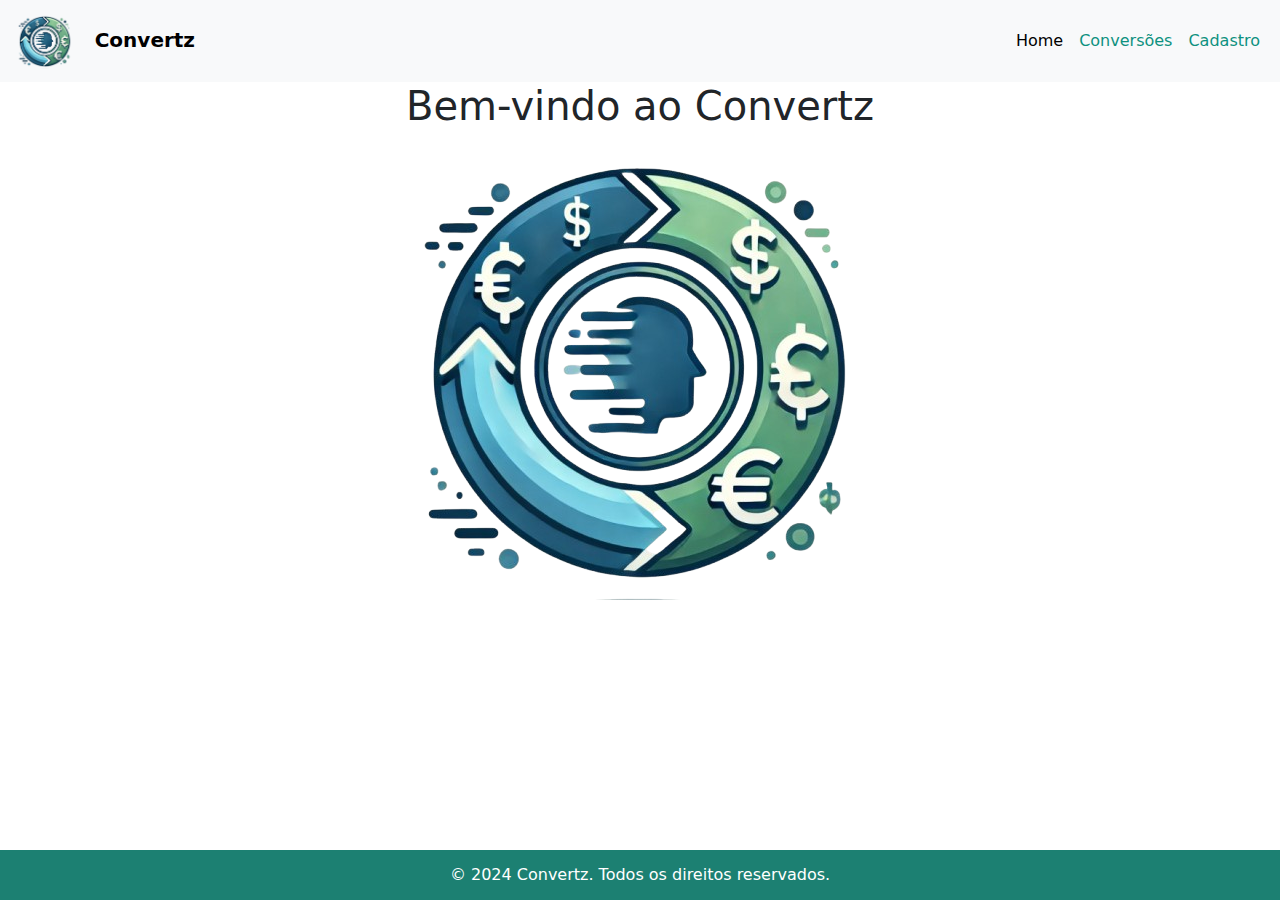
<file: index.html>
<!DOCTYPE html>
<html lang="pt-br">
<head>
    <meta charset="UTF-8">
    <meta http-equiv="X-UA-Compatible" content="IE=edge">
    <meta name="viewport" content="width=device-width, initial-scale=1.0">
    <title>Home</title>
    <link rel="stylesheet" href="./styles/index.css">
    <link rel="stylesheet" href="./styles/navbar.css">
    <link href="https://cdn.jsdelivr.net/npm/bootstrap@5.3.3/dist/css/bootstrap.min.css" rel="stylesheet" integrity="sha384-QWTKZyjpPEjISv5WaRU9OFeRpok6YctnYmDr5pNlyT2bRjXh0JMhjY6hW+ALEwIH" crossorigin="anonymous">
</head>
<body>

    <!-- Navbar -->
    <nav class="navbar navbar-expand-lg navbar-light bg-light">
        <div class="container-fluid">
            <a class="navbar-brand" href="#">
                <img src="./images/logo.png" alt="Logo" class="logo img-opacity"> Convertz
            </a>
            <button class="navbar-toggler" type="button" data-bs-toggle="collapse" data-bs-target="#navbarNav" aria-controls="navbarNav" aria-expanded="false" aria-label="Toggle navigation">
                <span class="navbar-toggler-icon"></span>
            </button>
            <div class="collapse navbar-collapse" id="navbarNav">
                <ul class="navbar-nav ms-auto">
                    <li class="nav-item">
                        <a class="nav-link active" aria-current="page" href="./index.html">Home</a>
                    </li>
                    <li class="nav-item">
                        <a class="nav-link" href="./screens/conversion.html">Conversões</a>
                    </li>
                    <li class="nav-item">
                        <a class="nav-link" href="./screens/registerUser.html">Cadastro</a>
                    </li>
                </ul>
            </div>
        </div>
    </nav>

    <!-- Main content -->
    <main class="d-flex justify-content-center align-items-center vh-80">
        <div class="content text-center">
           
            <h1>Bem-vindo ao Convertz</h1>
            <img src="./images/logo.png" alt="Foto Centralizada" class="img-fluid img-opacity">
        </div>
    </main>

    <!-- Footer -->
    <footer class="text-center text-white">
        <span>&copy; 2024 Convertz. Todos os direitos reservados.</span>
    </footer>

    <script src="https://cdn.jsdelivr.net/npm/bootstrap@5.3.3/dist/js/bootstrap.bundle.min.js" integrity="sha384-YvpcrYf0tY3lHB60NNkmXc5s9fDVZLESaAA55NDzOxhy9GkcIdslK1eN7N6jIeHz" crossorigin="anonymous"></script>
</body>
</html>
</file>
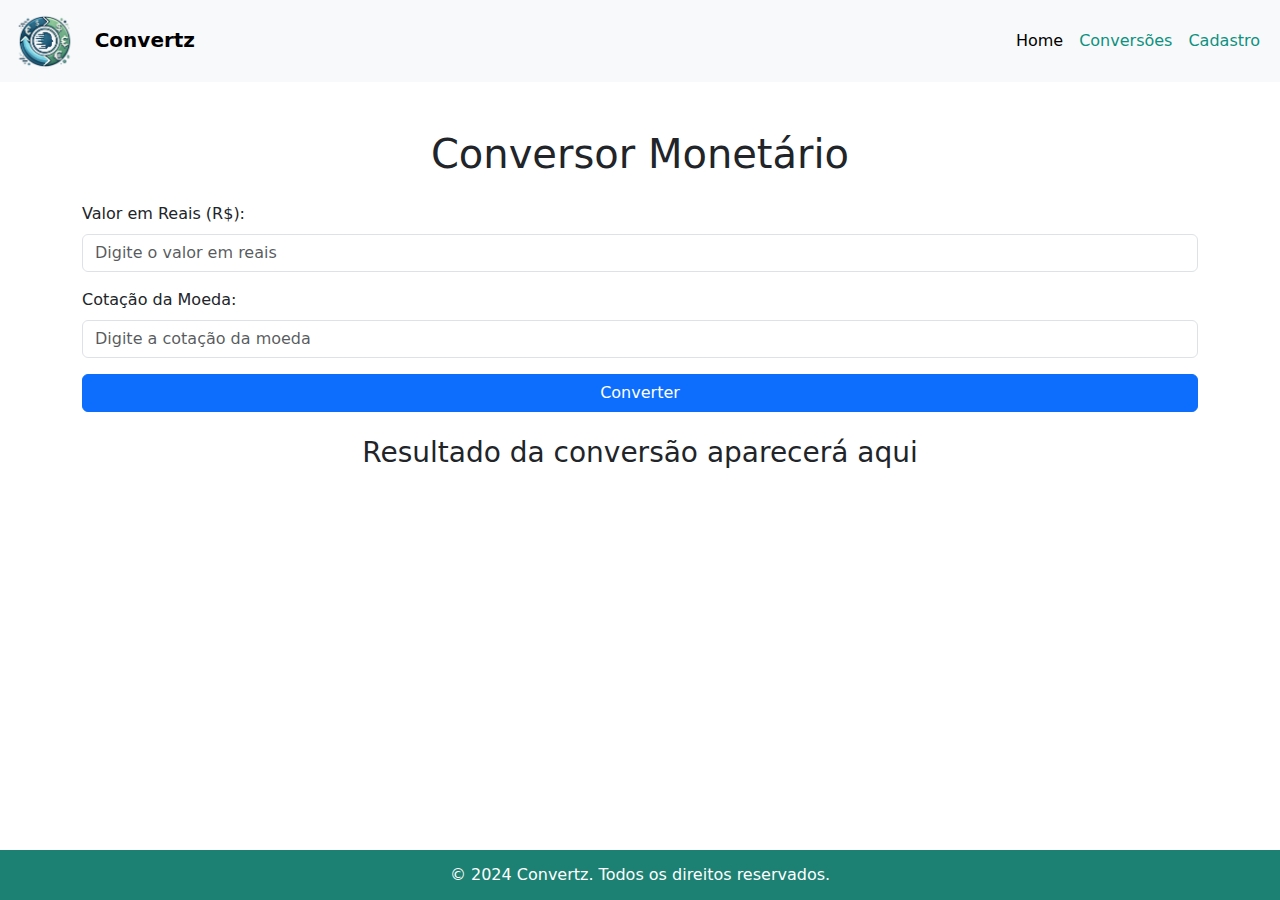
<file: screens/conversion.html>
<!DOCTYPE html>
<html lang="en">
<head>
    <meta charset="UTF-8">
    <meta http-equiv="X-UA-Compatible" content="IE=edge">
    <meta name="viewport" content="width=device-width, initial-scale=1.0">
    <title>Document</title>
   
    <link rel="stylesheet" href="/styles/navbar.css">
    <link rel="stylesheet" href="/styles/conversion.css">
    <link href="https://cdn.jsdelivr.net/npm/bootstrap@5.3.3/dist/css/bootstrap.min.css" rel="stylesheet" integrity="sha384-QWTKZyjpPEjISv5WaRU9OFeRpok6YctnYmDr5pNlyT2bRjXh0JMhjY6hW+ALEwIH" crossorigin="anonymous">

</head>
<body>

    <nav class="navbar navbar-expand-lg navbar-light bg-light">
        <div class="container-fluid">
            <a class="navbar-brand" href="#">
                <img src="/images/logo.png" alt="Logo" class="logo img-opacity"> Convertz
            </a>
            <button class="navbar-toggler" type="button" data-bs-toggle="collapse" data-bs-target="#navbarNav" aria-controls="navbarNav" aria-expanded="false" aria-label="Toggle navigation">
                <span class="navbar-toggler-icon"></span>
            </button>
            <div class="collapse navbar-collapse" id="navbarNav">
                <ul class="navbar-nav ms-auto">
                    <li class="nav-item">
                        <a class="nav-link active" href="./index.html">Home</a>
                    </li>
                    <li class="nav-item">
                        <a class="nav-link" aria-current="page" href="./screens/conversion.html">Conversões</a>
                    </li>
                    <li class="nav-item">
                        <a class="nav-link" href="./screens/registerUser.html">Cadastro</a>
                    </li>
                </ul>
            </div>
        </div>
    </nav>

    <main class="d-flex justify-content-center align-items-center">

        <div class="container mt-5">
            <h1 class="text-center">Conversor Monetário</h1>
            
            <!-- Formulário de conversão -->
            <form id="converterForm" class="mt-4">
                <div class="mb-3">
                    <label for="valorEmReais" class="form-label">Valor em Reais (R$):</label>
                    <input type="number" class="form-control" id="valorEmReais" placeholder="Digite o valor em reais" required>
                </div>
    
                <div class="mb-3">
                    <label for="cotacao" class="form-label">Cotação da Moeda:</label>
                    <input type="number" class="form-control" id="cotacao" placeholder="Digite a cotação da moeda" step="0.01" required>
                </div>
    
                <button type="button" class="btn btn-primary w-100" onclick="converter()">Converter</button>
            </form>
    
            <!-- Exibe o resultado da conversão -->
            <div class="mt-4">
                <h3 id="resultado" class="text-center">Resultado da conversão aparecerá aqui</h3>
            </div>
        </div>




    </main>


    <footer class="text-center text-white">
        <span>&copy; 2024 Convertz. Todos os direitos reservados.</span>
    </footer>


    <script src="/javascript/convert.js"></script>
    
</body>
</html>
</file>
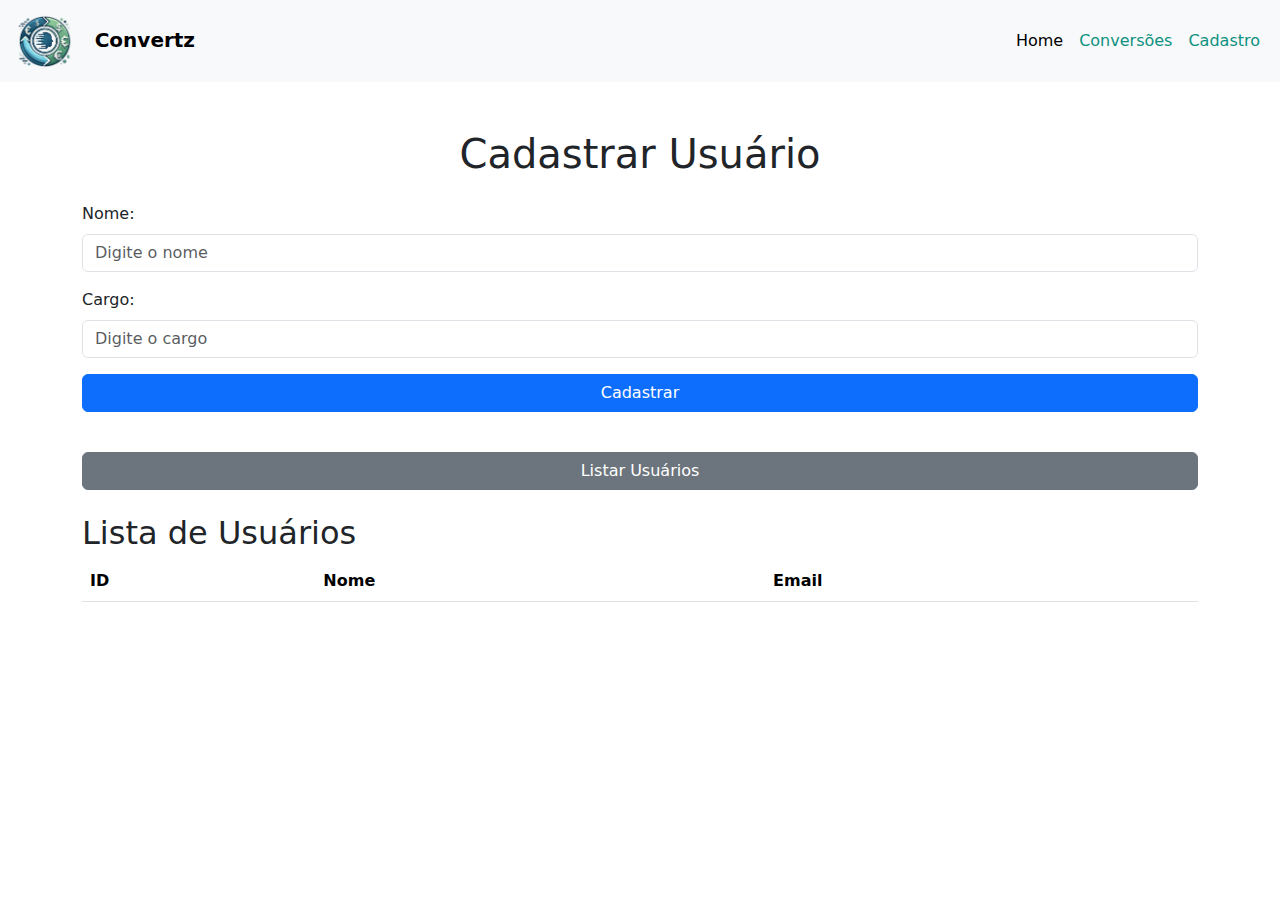
<file: screens/registerUser.html>
<!DOCTYPE html>
<html lang="en">
<head>
    <meta charset="UTF-8">
    <meta http-equiv="X-UA-Compatible" content="IE=edge">
    <meta name="viewport" content="width=device-width, initial-scale=1.0">
    <title>Document</title>
    
    <link rel="stylesheet" href="/styles/navbar.css">
    <link href="https://cdn.jsdelivr.net/npm/bootstrap@5.3.3/dist/css/bootstrap.min.css" rel="stylesheet" integrity="sha384-QWTKZyjpPEjISv5WaRU9OFeRpok6YctnYmDr5pNlyT2bRjXh0JMhjY6hW+ALEwIH" crossorigin="anonymous">

</head>
<body>

    <nav class="navbar navbar-expand-lg navbar-light bg-light">
        <div class="container-fluid">
            <a class="navbar-brand" href="#">
                <img src="/images/logo.png" alt="Logo" class="logo img-opacity"> Convertz
            </a>
            <button class="navbar-toggler" type="button" data-bs-toggle="collapse" data-bs-target="#navbarNav" aria-controls="navbarNav" aria-expanded="false" aria-label="Toggle navigation">
                <span class="navbar-toggler-icon"></span>
            </button>
            <div class="collapse navbar-collapse" id="navbarNav">
                <ul class="navbar-nav ms-auto">
                    <li class="nav-item">
                        <a class="nav-link active" aria-current="page" href="./index.html">Home</a>
                    </li>
                    <li class="nav-item">
                        <a class="nav-link" href="./screens/conversion.html">Conversões</a>
                    </li>
                    <li class="nav-item">
                        <a class="nav-link" href="./screens/registerUser.html">Cadastro</a>
                    </li>
                </ul>
            </div>
        </div>
    </nav>

    <main class="d-flex justify-content-center align-items-center">


        <div class="container mt-5">
            <h1 class="text-center">Cadastrar Usuário</h1>
    
            <!-- Formulário de Cadastro -->
            <form id="cadastroForm" class="mt-4">
                <div class="mb-3">
                    <label for="nome" class="form-label">Nome:</label>
                    <input type="text" class="form-control" id="nome" placeholder="Digite o nome" required>
                </div>
    
                <div class="mb-3">
                    <label for="cargo" class="form-label">Cargo:</label>
                    <input type="text" class="form-control" id="cargo" placeholder="Digite o cargo" required>
                </div>
    
                <button type="button" class="btn btn-primary w-100" onclick="cadastrarUsuario()">Cadastrar</button>
    
                <!-- Mensagem de carregamento -->
                <div class="mt-3" id="mensagem"></div>
            </form>
    
            <!-- Botão para listar usuários -->
            <button type="button" class="btn btn-secondary mt-4 w-100" onclick="listarUsuarios()">Listar Usuários</button>
    
            <!-- Tabela para listar usuários -->
            <div class="mt-4">
                <h2>Lista de Usuários</h2>
                <table class="table table-striped">
                    <thead>
                        <tr>
                            <th>ID</th>
                            <th>Nome</th>
                            <th>Email</th>
                        </tr>
                    </thead>
                    <tbody id="listaUsuarios"></tbody>
                </table>
            </div>
        </div>




    </main>

    <footer class="text-center text-white">
        <span>&copy; 2024 Convertz. Todos os direitos reservados.</span>
    </footer>
    

    <script src="/javascript/register.js"></script>
</body>
</html>
</file>
<file: styles/navbar.css>
* {
    margin: 0;
    padding: 0;
    box-sizing: border-box;
}


.navbar-brand .logo {
    width: 10%;
    margin-right: 10px;
}

/* Cor da marca no navbar */
.navbar-brand {
    color: #007BFF;
    font-weight: bold;
    font-size: 1.25rem;
}


.navbar-nav .nav-link {
    color: #0e917f;
    font-weight: 500;
}

.navbar-nav .nav-link.active {
    color: #0056b3;
}

.navbar-nav .nav-link:hover {
    color: #0056b3;
}


.navbar {
    padding: 1rem;
}
</file>
<file: styles/conversion.css>
* {
    margin: 0;
    padding: 0;
    box-sizing: border-box;
}


/* Footer */
footer {
    background-color: #1c8072;;
    width: 100%;
    height: 50px;
    display: flex;
    align-items: center;
    justify-content: center;
    color: #fff;
    position: absolute;
    bottom: 0;
}
</file>
<file: styles/index.css>
/* Reset básico */
* {
    margin: 0;
    padding: 0;
    box-sizing: border-box;
}


/* Footer */
footer {
    background-color: #1c8072;;
    width: 100%;
    height: 50px;
    display: flex;
    align-items: center;
    justify-content: center;
    color: #fff;
    position: absolute;
    bottom: 0;
}
</file>
